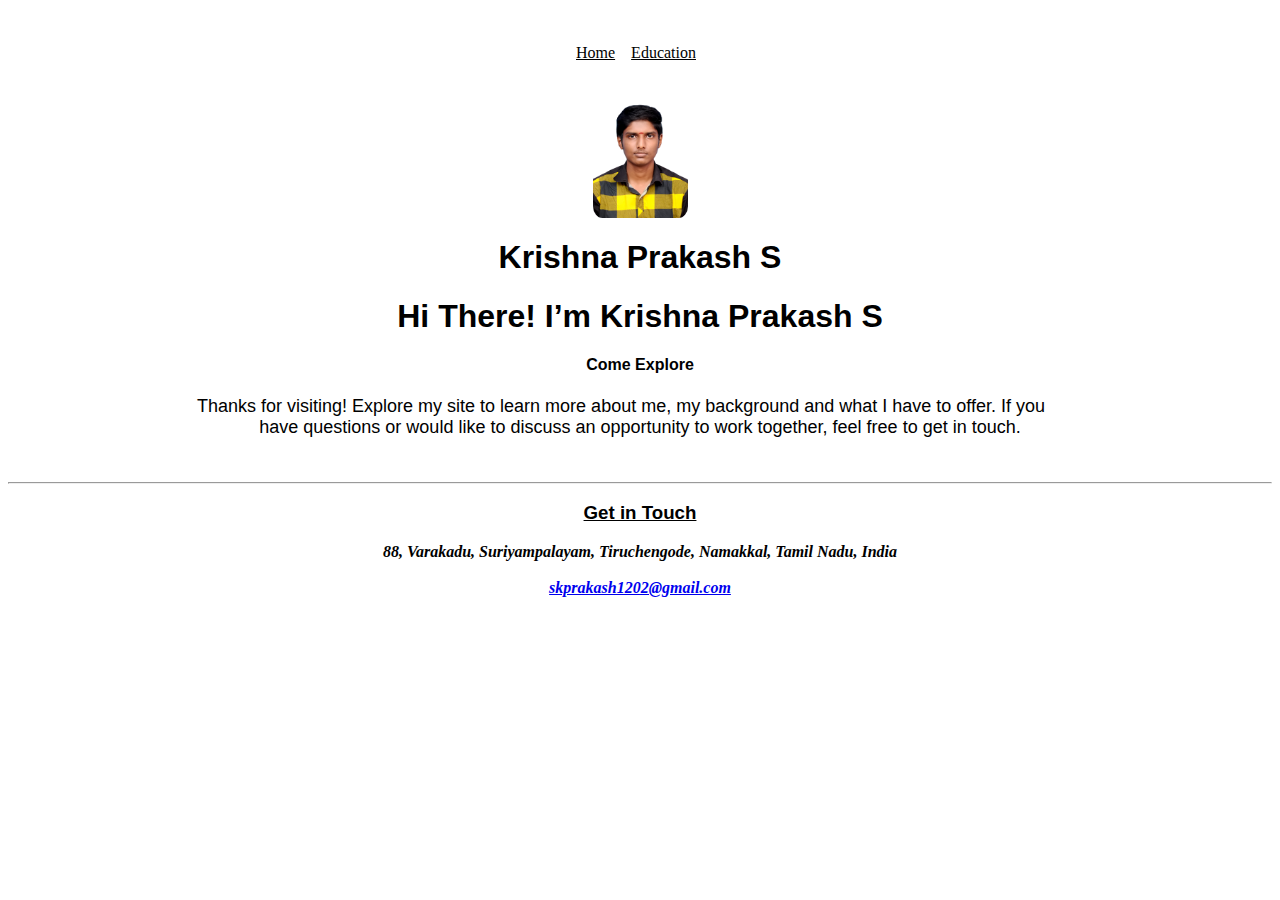
<file: index.html>
<!DOCTYPE html>
<html>
    <title>Krishna Prakash S</title>
    <head>
        <link rel="stylesheet" href="styles.css">
        <link href="Education.html">
    </head>
    <body class="a">
        <br><br>
        <div class="a">
            <a href="#" style="color: black;">Home</a> &nbsp;&nbsp;
            <a href="Education.html" style="color: black;">Education</a>&nbsp;&nbsp;
        </div>
        <br><br>
        <img src="Krishna.png" alt="Krishna" align="center" width="95" height="120" style="border-radius: 10%;">
        <h1><b>Krishna Prakash S</b></h1>
        <h1><b>Hi There! I’m Krishna Prakash S</b></h1>
        <h4><b>Come Explore</b></h4>
        <p>Thanks for visiting! Explore my site to learn more about me, my background and what I have 
            to offer. If you have questions or would like to discuss an opportunity to work together, feel 
            free to get in touch.
        </p>
        <br>
        <hr>

        <footer>
            <h3 style="text-align-last: center;font-family: 'Gill Sans', 'Gill Sans MT', Calibri, 'Trebuchet MS', sans-serif;"><b><u>Get in Touch</u></b></h3>
            <address><i><b>88, Varakadu, Suriyampalayam, Tiruchengode, Namakkal, Tamil Nadu, India</b></i><br><br>
                <a href = "mailto: skprakash1202@gmail.com"><b>skprakash1202@gmail.com</b></a></address>
        </footer>
    </body>
</html>
</file>
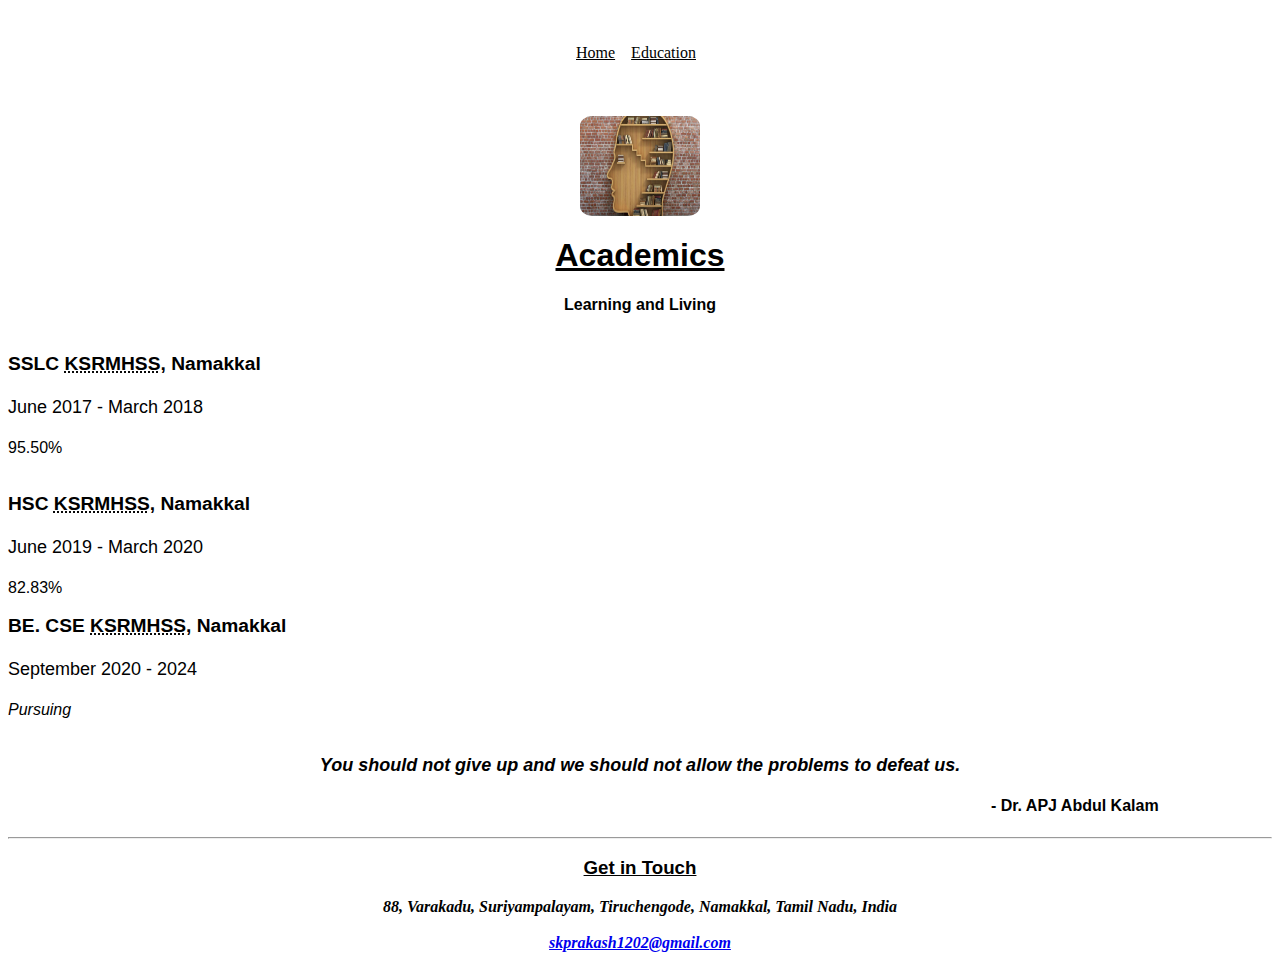
<file: Education.html>
<!DOCTYPE html>
<html>
    <title>Krishna Prakash S</title>
    <head>
        <link rel="stylesheet" href="styles.css">
        <link href="index.html">
    </head>
    <body style="text-align: left;">
        <br><br>
        <div class="a">
            <a href="index.html" style="color: black;">Home</a> &nbsp;&nbsp;
            <a href="#" style="color: black;">Education</a>&nbsp;&nbsp;
        </div>
        <br><br><br>
        <img src="Education_img.jpg" alt="Education" width="120" height="100">
        <h1 id="Education""><u><b>Academics</b></u></h1>
        <h4><b>Learning and Living</b></h4>
        <br>
        <div class="b">
            <b>SSLC <abbr title="KSR Matriculation Higher Secondary School">KSRMHSS</abbr>, Namakkal</b><br><br>
        </div>
        <div class="c">
            June 2017 - March 2018<br><br>
        </div>
        <div class="d">
            95.50%<br><br><br>
        </div>
        <div class="b">
            <b>HSC <abbr title="KSR Matriculation Higher Secondary School">KSRMHSS</abbr>, Namakkal</b><br><br>
        </div>
        <div class="c">
            June 2019 - March 2020<br><br>
        </div>
        <div class="d">
            82.83%<br><br>
        </div>
        <div class="b">
            <b>BE. CSE <abbr title="K S Rangasamy College of Technology">KSRMHSS</abbr>, Namakkal</b><br><br>
        </div>
        <div class="c">
            September 2020 - 2024<br><br>
        </div>
        <div class="d">
            <i>Pursuing</i><br><br>
        </div>
        

        <p><b><i>You should not give up and we should not allow the problems to defeat us.</i></b></p>
        <h4 style="margin-left: 10cm;margin-right: 3cm;text-align-last: right;">- Dr. APJ Abdul Kalam</h4>

        <hr>

        <footer>
            <h3 style="text-align-last: center;font-family: 'Gill Sans', 'Gill Sans MT', Calibri, 'Trebuchet MS', sans-serif;"><b><u>Get in Touch</u></b></h3>
            <address><i><b>88, Varakadu, Suriyampalayam, Tiruchengode, Namakkal, Tamil Nadu, India</b></i><br><br>
                <a href = "mailto: skprakash1202@gmail.com"><b>skprakash1202@gmail.com</b></a></address>
        </footer>
    </body>
</html>
</file>
<file: styles.css>
body.a{
    text-align-last: center;
}
footer{
    margin-left: 5cm;
    margin-right: 5cm;
    text-align-last: center;
}
p{
    margin-left: 5cm;
    margin-right: 5cm;
    text-align-last: center;
    font-size: large;
    font-family: 'Gill Sans', 'Gill Sans MT', Calibri, 'Trebuchet MS', sans-serif;
}
img{
    border-radius: 10%;
    display:block;
    margin-left: auto;
    margin-right: auto;
}
h1{
    text-align-last: center;
    font-family:Verdana, Geneva, Tahoma, sans-serif
}
h4{
    text-align-last: center;
    font-family: 'Gill Sans', 'Gill Sans MT', Calibri, 'Trebuchet MS', sans-serif;
}
address{
    text-align-last: center;
}
div.a{
    font-family: 'Times New Roman', Times, serif;
    color: black;
    text-align-last: center;
}
div.b{
    font-family: 'Gill Sans', 'Gill Sans MT', Calibri, 'Trebuchet MS', sans-serif;
    font-size: larger;
    color: black;
}
div.c{
    font-family: 'Gill Sans', 'Gill Sans MT', Calibri, 'Trebuchet MS', sans-serif;
    font-size: large;
    color: black;
}div.d{
    font-family: 'Gill Sans', 'Gill Sans MT', Calibri, 'Trebuchet MS', sans-serif;
    font-size: medium;
    color: black;
}
</file>
